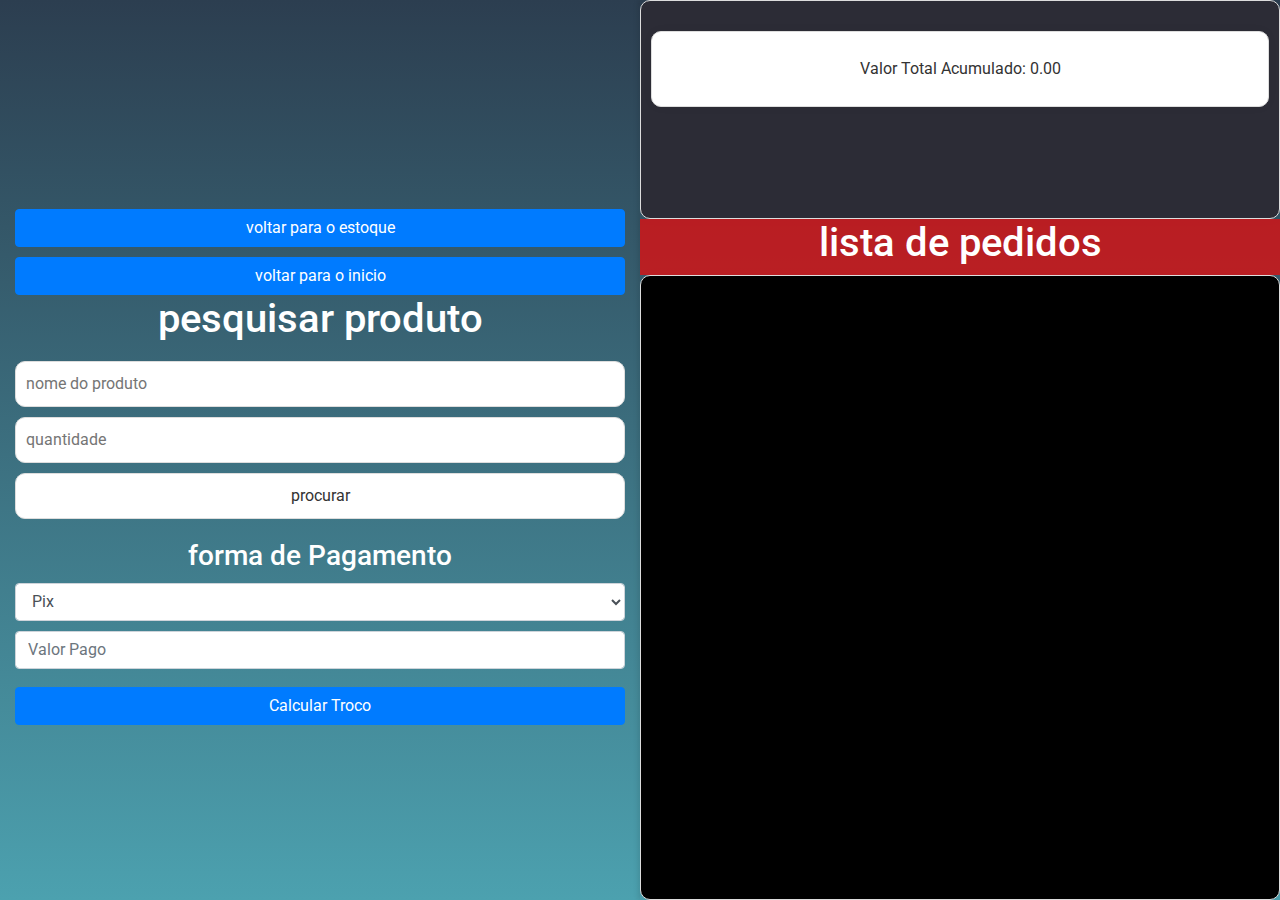
<file: caixa.html>
<!DOCTYPE html>
<html lang="pt-br">
<head>
    <meta charset="UTF-8">
    <meta name="viewport" content="width=device-width, initial-scale=1.0">
    <title>Sistema de Caixa</title>
    <link rel="stylesheet" href="https://stackpath.bootstrapcdn.com/bootstrap/4.5.2/css/bootstrap.min.css">
    <style>
        @import url('https://fonts.googleapis.com/css2?family=Roboto:wght@400;500;700&display=swap');

body, html {
    height: 100%;
    margin: 0;
    width: 100%;
    display: flex;
    font-family: 'Roboto', sans-serif;
    background: #F0F0F0;
    color: #333;
}

.header-full {
    background: linear-gradient(to bottom, #2c3e50, #4ca1af);
    color: white;
    text-align: center;
    flex: 1;
    display: flex;
    flex-direction: column;
    justify-content: center;
    align-items: center;
    width: 70%;
    box-shadow: 2px 0 5px rgba(0,0,0,0.1);
}

.header-content {
    display: flex;
    flex-direction: column;
    width: 100%;
    max-width: 400px;
    padding: 20px;
}

.product-registration, .payment-section {
    margin-bottom: 20px;
}

.main-full {
    background: linear-gradient(to bottom, #2c3e50, #4ca1af);
    flex: 1;
    display: flex;
    flex-direction: column;
    align-items: center;
    justify-content: space-around;
    width: 30%;
    box-shadow: -2px 0 5px rgba(0,0,0,0.1);
    overflow: hidden;
}

.card {
    width: 100%;
    height: 45%;
    background-color: transparent;
    border: none;
    box-shadow: none;
}

.card-body {
    background-color: #2c2c36;
    border: 1px solid #DDD;
    border-radius: 10px;
    padding: 10px;
    box-shadow: 0 0 10px rgba(0,0,0,0.05);
    overflow: auto;
}

.historico {
    width: 100%;
    height: 100%;
    background-color: #000000;
    border: 1px solid #DDD;
    border-radius: 10px;
    padding: 20px;
    box-shadow: 0 0 10px rgba(0,0,0,0.05);
    overflow-y: auto;
}

.historico-entry {
    margin-bottom: 10px;
    padding: 10px;
    background-color: #F9F9F9;
    border: 1px solid #DDD;
    border-radius: 5px;
}

input, select, button {
    margin-top: 10px;
    background-color: #FFF;
    border: 1px solid #DDD;
    color: #333;
    padding: 10px;
    border-radius: 10px;
    font-size: 1em;
    width: 100%;
}

input:focus, select:focus, button:focus {
    outline: none;
    border-color: #999;
    box-shadow: 0 0 5px rgba(0,0,0,0.1);
}

.result-box {
    margin-top: 20px;
    padding: 20px;
    background-color: #FFF;
    border: 1px solid #DDD;
    border-radius: 10px;
    box-shadow: 0 0 10px rgba(0,0,0,0.05);
}

.result-content {
    display: flex;
    flex-direction: column;
    align-items: center;
    justify-content: center;
    font-size: 1em;
}

.result-content p {
    margin: 5px 0;
}

    </style>
</head>
<body>
    <header class="header-full">
        <div class="container mt-5">
            <div class="caixa_estoque">
                <a href="estoque.html">
                    <button class="btn btn-primary" >voltar para o estoque</button>
                </a>
                <a href="historico.html">
                    <button class="btn btn-primary" >voltar para o inicio</button>
                </a>
                <div>
                    <h1>pesquisar produto</h1>
                    <input type="text" placeholder="nome do produto">
                    <input type="text" class="qunatidade_venda" id="qunatidade_venda" placeholder="quantidade">
                    <button>procurar</button>
                </div>

                <div class="payment-section mb-4" style="margin-top: 20px;">
                    <h3>forma de Pagamento</h3>
                    <select id="payment-method" class="form-control mb-2" onchange="showInstallments()">
                        <option value="pix">Pix</option>
                        <option value="debito">Débito</option>
                        <option value="credito">Crédito</option>
                        <option value="dinheiro">Dinheiro</option>
                    </select>
                    <div id="installments-section" style="display: none;">
                        <input type="number" id="installments" class="form-control mb-2" placeholder="Número de Parcelas">
                    </div>
                    <input type="number" id="amount-paid" class="form-control mb-2" placeholder="Valor Pago">
                    <button class="btn btn-primary" onclick="calculateChange()">Calcular Troco</button>
                </div>
            </div>
    </header>
    <main id="main-content" class="main-full">
        <div class="card">
            <div class="card-body">
                <div id="result" class="result-box"></div>
            </div>
            <div style="width: 100%; background-color: rgba(236, 8, 8, 0.726); color: rgb(255, 255, 255); text-align: center;">
                <h1>lista de pedidos</h1>
            </div>
        </div>
        <div class="historico">
            <div class="conteudo_historico"></div>
        </div>
    </main>
    <script src="https://code.jquery.com/jquery-3.5.1.slim.min.js"></script>
    <script src="https://cdn.jsdelivr.net/npm/@popperjs/core@2.5.2/dist/umd/popper.min.js"></script>
    <script src="https://stackpath.bootstrapcdn.com/bootstrap/4.5.2/js/bootstrap.min.js"></script>
    <script>
        let historyData = JSON.parse(localStorage.getItem('historyData')) || [];
        let totalValue = historyData.reduce((acc, item) => acc + (item.productValue * item.productQuantity), 0);

        function registerProduct() {
            const productName = document.getElementById('product-name').value;
            const productValue = parseFloat(document.getElementById('product-value').value);
            const productQuantity = parseInt(document.getElementById('product-quantity').value);

            if (!productName || isNaN(productValue) || isNaN(productQuantity)) {
                alert('Preencha todos os campos!');
                return;
            }

            const productTotal = productValue * productQuantity;
            totalValue += productTotal;

            const data = {
                productName,
                productValue,
                productQuantity
            };
            historyData.push(data);
            localStorage.setItem('historyData', JSON.stringify(historyData));
            updateHistory();
            updateTotalValue();
            clearProductInputs();
        }

        function calculateChange() {
            const paymentMethod = document.getElementById('payment-method').value;
            const amountPaid = parseFloat(document.getElementById('amount-paid').value);
            let change = amountPaid - totalValue;

            if (paymentMethod === 'credito') {
                const installments = parseInt(document.getElementById('installments').value);
                change = (totalValue / installments).toFixed(2);
            }

            const resultHtml = `
                <div class="result-content">
                    <p>Método de Pagamento: ${paymentMethod}</p>
                    <p>Valor Pago: ${amountPaid.toFixed(2)}</p>
                    ${paymentMethod === 'credito' ? `<p>Parcelas: ${document.getElementById('installments').value} x ${change}</p>` : `<p>Troco: ${change.toFixed(2)}</p>`}
                </div>
            `;
            const resultBox = document.getElementById('result');
            resultBox.innerHTML = resultHtml;

            if (paymentMethod !== 'credito' && change < 0) {
                resultBox.style.backgroundColor = 'red';
            } else {
                resultBox.style.backgroundColor = 'blue';
            }
        }

        function updateHistory() {
            const historyContent = document.querySelector('.conteudo_historico');
            historyContent.innerHTML = '';
            historyData.forEach((entry, index) => {
                const entryHtml = `
                    <div class="historico-entry">
                        <p>Produto: ${entry.productName}</p>
                        <p>Valor do Produto: ${entry.productValue.toFixed(2)}</p>
                        <p>Quantidade: ${entry.productQuantity}</p>
                        <p>Total: ${(entry.productValue * entry.productQuantity).toFixed(2)}</p>
                        <button style="background-color: red; color: white;" onclick="deleteEntry(${index})">Excluir</button>
                    </div>
                `;
                historyContent.innerHTML += entryHtml;
            });
        }

        function updateTotalValue() {
            const totalHtml = `
                <div class="result-content">
                    <p>Valor Total Acumulado: ${totalValue.toFixed(2)}</p>
                </div>
            `;
            document.getElementById('result').innerHTML = totalHtml;
        }

        function deleteEntry(index) {
            totalValue -= historyData[index].productValue * historyData[index].productQuantity;
            historyData.splice(index, 1);
            localStorage.setItem('historyData', JSON.stringify(historyData));
            updateHistory();
            updateTotalValue();
        }

        function clearProductInputs() {
            document.getElementById('product-name').value = '';
            document.getElementById('product-value').value = '';
            document.getElementById('product-quantity').value = '';
        }

        function showInstallments() {
            const paymentMethod = document.getElementById('payment-method').value;
            const installmentsSection = document.getElementById('installments-section');
            if (paymentMethod === 'credito') {
                installmentsSection.style.display = 'block';
            } else {
                installmentsSection.style.display = 'none';
                document.getElementById('installments').value = '';
            }
        }

        window.onload = function() {
            updateHistory();
            updateTotalValue();
        };
    </script>
</body>
</html>
</file>
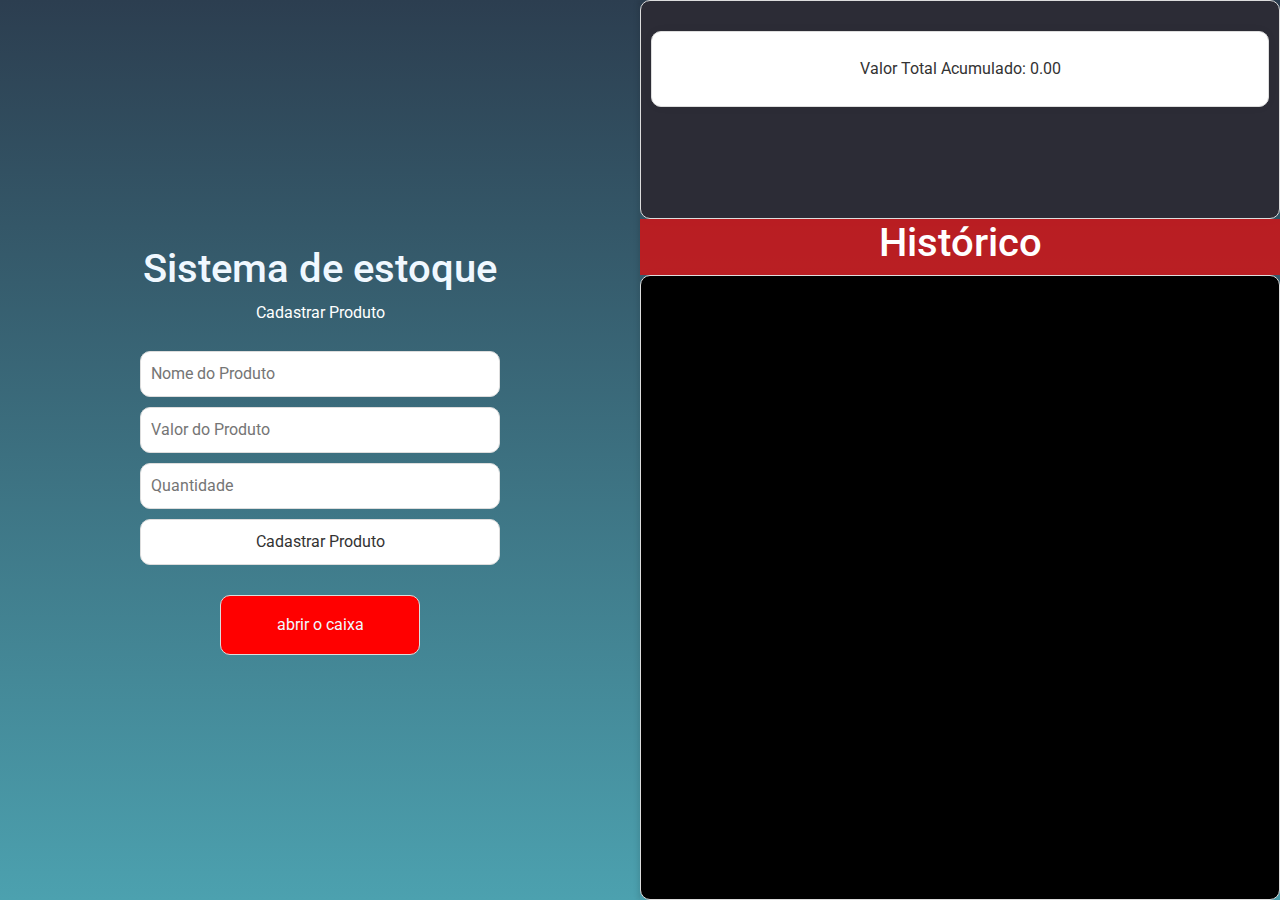
<file: estoque.html>
<!DOCTYPE html>
<html lang="pt-br">
<head>
    <meta charset="UTF-8">
    <meta name="viewport" content="width=device-width, initial-scale=1.0">
    <title>estoque</title>
    <link rel="stylesheet" href="https://stackpath.bootstrapcdn.com/bootstrap/4.5.2/css/bootstrap.min.css">
    <style>
        @import url('https://fonts.googleapis.com/css2?family=Roboto:wght@400;500;700&display=swap');
        body, html { height: 100%; margin: 0; width: 100%; display: flex; font-family: 'Roboto', sans-serif; background: #F0F0F0; color: #333; }
        .header-full { background: linear-gradient(to bottom, #2c3e50, #4ca1af); color: white; text-align: center; flex: 1; display: flex; flex-direction: column; justify-content: center; align-items: center; width: 70%; box-shadow: 2px 0 5px rgba(0,0,0,0.1); }
        .header-content { display: flex; flex-direction: column; width: 100%; max-width: 400px; padding: 20px; }
        .product-registration, .payment-section { margin-bottom: 20px; }
        .main-full { background: linear-gradient(to bottom, #2c3e50, #4ca1af); flex: 1; display: flex; flex-direction: column; align-items: center; justify-content: space-around; width: 30%; box-shadow: -2px 0 5px rgba(0,0,0,0.1); overflow: hidden; }
        .card { width: 100%; height: 45%; background-color: transparent; border: none; box-shadow: none; }
        .card-body { background-color: #2c2c36; border: 1px solid #DDD; border-radius: 10px; padding: 10px; box-shadow: 0 0 10px rgba(0,0,0,0.05); overflow: auto; }
        .historico { width: 100%; height: 100%; background-color: #000000; border: 1px solid #DDD; border-radius: 10px; padding: 20px; box-shadow: 0 0 10px rgba(0,0,0,0.05); overflow-y: auto; }
        .historico-entry { margin-bottom: 10px; padding: 10px; background-color: #F9F9F9; border: 1px solid #DDD; border-radius: 5px; }
        input, select, button { margin-top: 10px; background-color: #FFF; border: 1px solid #DDD; color: #333; padding: 10px; border-radius: 10px; font-size: 1em; width: 100%; }
        input:focus, select:focus, button:focus { outline: none; border-color: #999; box-shadow: 0 0 5px rgba(0,0,0,0.1); }
        .result-box { margin-top: 20px; padding: 20px; background-color: #FFF; border: 1px solid #DDD; border-radius: 10px; box-shadow: 0 0 10px rgba(0,0,0,0.05); }
        .result-content { display: flex; flex-direction: column; align-items: center; justify-content: center; font-size: 1em; }
        .result-content p { margin: 5px 0; }

        /* Lock Screen Styles */
        .lock-screen { display: flex; justify-content: center; align-items: center; position: absolute; top: 0; left: 0; width: 100%; height: 100%; background-color: rgba(0, 0, 0, 0.8); z-index: 9999; }
        .lock-screen-content { background-color: #fff; padding: 20px; border-radius: 10px; box-shadow: 0 0 10px rgba(0,0,0,0.1); text-align: center; }
    </style>
</head>
<body>

    <header class="header-full">
        <div class="header-content">
            <div style="width: 100%; color: aliceblue; text-align: center;">
                <h1>Sistema de estoque</h1>
            </div>
            <div class="product-registration">
                <p>Cadastrar Produto</p>
                <input type="text" id="product-name" placeholder="Nome do Produto">
                <input type="number" id="product-value" placeholder="Valor do Produto">
                <input type="number" id="product-quantity" placeholder="Quantidade">
                <button onclick="registerProduct()">Cadastrar Produto</button>
            </div>
            <div style="width: 100%; display: flex; justify-content: center;">
                <a href="caixa.html">
                    <button style="background-color: red; height: 60px; width: 200px; color: aliceblue;">abrir o caixa</button>
                </a>
            </div>
    </header>
    <main id="main-content" class="main-full">
        <div class="card">
            <div class="card-body">
                <div id="result" class="result-box"></div>
            </div>
            <div style="width: 100%; background-color: rgba(236, 8, 8, 0.726); color: rgb(255, 255, 255); text-align: center;">
                <h1>Histórico</h1>
            </div>
        </div>
        <div class="historico">
            <div class="conteudo_historico"></div>
        </div>
    </main>
    <script src="https://code.jquery.com/jquery-3.5.1.slim.min.js"></script>
    <script src="https://cdn.jsdelivr.net/npm/@popperjs/core@2.5.2/dist/umd/popper.min.js"></script>
    <script src="https://stackpath.bootstrapcdn.com/bootstrap/4.5.2/js/bootstrap.min.js"></script>
    <script>
        let historyData = JSON.parse(localStorage.getItem('historyData')) || [];
let totalValue = historyData.reduce((acc, item) => acc + (item.productValue * item.productQuantity), 0);

function unlockScreen() {
    const username = document.getElementById('username').value;
    const password = document.getElementById('password').value;
    const errorMessage = document.getElementById('error-message');

    if (password === 'admin12#@') {
        document.querySelector('.lock-screen').style.display = 'none';
    } else {
        errorMessage.style.display = 'block';
    }
}

function registerProduct() {
    const productName = document.getElementById('product-name').value;
    const productValue = parseFloat(document.getElementById('product-value').value);
    const productQuantity = parseInt(document.getElementById('product-quantity').value);

    if (!productName || isNaN(productValue) || isNaN(productQuantity)) {
        alert('Preencha todos os campos!');
        return;
    }

    const productTotal = productValue * productQuantity;
    totalValue += productTotal;

    const data = {
        productName,
        productValue,
        productQuantity
    };

    historyData.push(data);
    localStorage.setItem('historyData', JSON.stringify(historyData));

    updateHistory();
    updateTotalValue();
    clearProductInputs();
}

function calculateChange() {
    const paymentMethod = document.getElementById('payment-method').value;
    const amountPaid = parseFloat(document.getElementById('amount-paid').value);
    let change = amountPaid - totalValue;

    if (paymentMethod === 'credito') {
        const installments = parseInt(document.getElementById('installments').value);
        change = (totalValue / installments).toFixed(2);
    }

    const resultHtml = `
        <div class="result-content">
            <p>Método de Pagamento: ${paymentMethod}</p>
            <p>Valor Pago: ${amountPaid.toFixed(2)}</p>
            ${paymentMethod === 'credito' ? `<p>Parcelas: ${document.getElementById('installments').value} x ${change}</p>` : `<p>Troco: ${change.toFixed(2)}</p>`}
        </div>
    `;

    const resultBox = document.getElementById('result');
    resultBox.innerHTML = resultHtml;

    if (paymentMethod !== 'credito' && change < 0) {
        resultBox.style.backgroundColor = 'red';
    } else {
        resultBox.style.backgroundColor = 'blue';
    }
}

function updateHistory() {
    const historyContent = document.querySelector('.conteudo_historico');
    historyContent.innerHTML = '';
    historyData.forEach((entry, index) => {
        const entryHtml = `
            <div class="historico-entry">
                <p>Produto: ${entry.productName}</p>
                <p>Valor do Produto: ${entry.productValue.toFixed(2)}</p>
                <p>Quantidade: ${entry.productQuantity}</p>
                <p>Total: ${(entry.productValue * entry.productQuantity).toFixed(2)}</p>
                <button style="background-color: red; color: white;" onclick="deleteEntry(${index})">Excluir</button>
            </div>
        `;
        historyContent.innerHTML += entryHtml;
    });
}

function updateTotalValue() {
    const totalHtml = `
        <div class="result-content">
            <p>Valor Total Acumulado: ${totalValue.toFixed(2)}</p>
        </div>
    `;
    document.getElementById('result').innerHTML = totalHtml;
}

function deleteEntry(index) {
    totalValue -= historyData[index].productValue * historyData[index].productQuantity;
    historyData.splice(index, 1);
    localStorage.setItem('historyData', JSON.stringify(historyData));
    updateHistory();
    updateTotalValue();
}

function clearProductInputs() {
    document.getElementById('product-name').value = '';
    document.getElementById('product-value').value = '';
    document.getElementById('product-quantity').value = '';
}

function showInstallments() {
    const paymentMethod = document.getElementById('payment-method').value;
    const installmentsSection = document.getElementById('installments-section');
    if (paymentMethod === 'credito') {
        installmentsSection.style.display = 'block';
    } else {
        installmentsSection.style.display = 'none';
        document.getElementById('installments').value = '';
    }
}

window.onload = function() {
    updateHistory();
    updateTotalValue();
};

    </script>

</body>
</html>
</file>
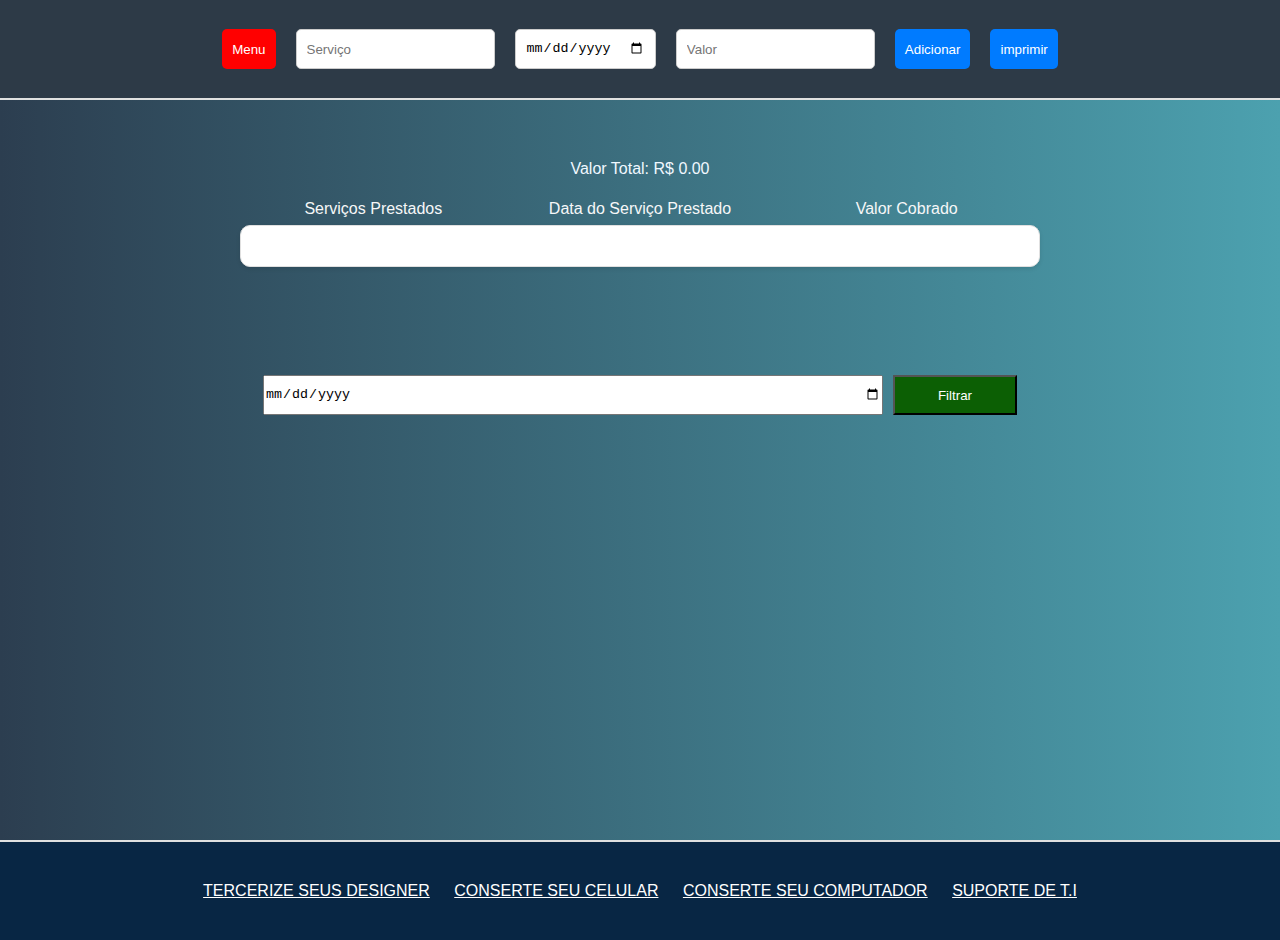
<file: historico.html>
<!DOCTYPE html>
<html lang="pt-br">

<head>
    <meta charset="UTF-8">
    <meta http-equiv="X-UA-Compatible" content="IE=edge">
    <meta name="viewport" content="width=device-width, initial-scale=1.0">
    <title>historico</title>
    <style>
        * {
            margin: 0;
            padding: 0;
            box-sizing: border-box;
        }

        body {
            font-family: Arial, sans-serif;
            background: linear-gradient(to right, #2c3e50, #4ca1af);
            color: #333;
        }

        header {
            background-color: #2d3a47;
            height: 100px;
            width: 100%;
            display: flex;
            justify-content: center;
            align-items: center;
            border-bottom: 2px solid #e0e0e0;
            padding: 10px;
        }

        header input,
        header button {
            height: 40px;
            margin: 0 10px;
            padding: 0 10px;
            border: 1px solid #ccc;
            border-radius: 5px;
        }

        header button {
            background-color: #007bff;
            color: white;
            border: none;
            cursor: pointer;
            transition: background-color 0.3s;
        }

        header button:hover {
            background-color: #0056b3;
        }

        main {
            height: calc(100vh - 160px);
            display: flex;
            flex-direction: column;
            align-items: center;
            padding: 20px;
        }

        .tabela {
        display: flex;
        justify-content: space-between;
        width: 80%;
        max-width: 800px;
        color: #f6f7f8;
        text-align: center;
    }

    .tabela p {
        flex: 1;
    }

    .box_histórico {
        width: 80%;
        max-width: 800px;
        background-color: white;
        border: 1px solid #e0e0e0;
        border-radius: 10px;
        box-shadow: 0 2px 4px rgba(0, 0, 0, 0.1);
        padding: 20px;
        margin-top: 7px;
        overflow-y: auto;
    }

    .historico-item {
        display: flex;
        justify-content: space-between;
        align-items: center;
        padding: 10px;
        border-bottom: 1px solid #e0e0e0;
    }

    .historico-item p {
        flex: 1;
        text-align: center;
    }

    .historico-item button {
        background-color: #dc3545;
        color: white;
        border: none;
        padding: 5px 10px;
        border-radius: 5px;
        cursor: pointer;
        transition: background-color 0.3s;
    }

    .historico-item button:hover {
        background-color: #c82333;
    }

        footer {
            height: 100px;
            width: 100%;
            background-color: #082644;
            display: flex;
            flex-direction: column;
            justify-content: center;
            align-items: center;
            border-top: 2px solid #e0e0e0;
            bottom: 0;
        }

        footer a {
            margin: 10px;
            color: white;
        }

        footer h1 {
            font-size: 1.2em;
            color: rgb(255, 255, 255);
        }

        @media (max-width: 668px) {
            main {
                height: 100vh;
                display: flex;
                flex-direction: column;
                align-items: center;
                padding: 20px;
            }

            header {
                flex-direction: column;
                height: auto;
            }

            header input {
                margin: 10px;
            }

            header button {
                margin-top: 10px;
            }

            .box_histórico {
                width: 100%;
            }

            .historico-item {
                flex-direction: column;
                align-items: flex-start;
            }

            .historico-item p {
                margin: 5px 0;
            }

            button {
                margin: 10px 0;
                /* Aumenta o espaçamento entre os botões */
            }
        }

        .dropdown {
            position: relative;
            display: inline-block;
        }

        .dropdown-content {
            display: none;
            position: absolute;
            background-color: #161929a9;
            border-radius: 20px;
            min-width: 160px;
            box-shadow: 0px 8px 16px 0px rgba(0, 0, 0, 0.2);
            z-index: 1;
        }

        .dropdown-content a {
            color: black;
            padding: 12px 16px;
            text-decoration: none;
            display: block;
        }

        .dropdown-content a:hover {
            background-color: #f1f1f1;
        }

        .dropdown:hover .dropdown-content {
            display: block;
        }
    </style>
</head>

<body>
    <header>
        <section>
            <div class="dropdown">
                <button style="background-color: red;">Menu</button>
                <div class="dropdown-content">
                    <a href="estoque.html">caixa online</a>
                    <a href="https://reemias.github.io/nota-fiscal/">Emitir Nota Fiscal</a>
                    <a href="orçamento.html">Fazer Orçamento</a>
                    <a href="https://reemias.github.io/trabalho/">Suporte T.I</a>
                </div>
            </div>
        </section>
        <input type="text" id="servico" class="inserir_serviço" placeholder="Serviço">
        <input type="date" id="data_servico" class="inserir_serviço" placeholder="Data do Serviço">
        <input type="number" id="valor" class="inserir_valor" placeholder="Valor">
        <button id="adicionar">Adicionar</button>
        <button id="imprimir">imprimir</button>
    </header>
    <main>
        <div style="text-align: start; height: 40px; color: aliceblue; margin-top: 40px;" id="valor_total">Valor Total: R$ 0.00</div>

        <div class="tabela">
            <p>Serviços Prestados</p>
            <p>Data do Serviço Prestado</p>
            <p>Valor Cobrado</p>
        </div>
       
        <div class="box_histórico" id="historico"></div>
        <br>
        <br>
        <br>
        <br>
        <br>
        <br>

        <div style="width: 100%; display: flex; justify-content: center;">
            <input type="date" id="data_filtro" placeholder="Filtrar por data" style="width: 50%; height: 40px;">
            <button id="filtrar" style="background-color: rgb(12, 95, 4); color: white; width: 10%; margin-left: 10px; height: 40px; cursor: pointer;">Filtrar</button>
        </div>
    </main>
    <footer>
        <div>
            <a href="https://wa.me/5582988873225?text=Olá,%20gostaria%20de%20mais%20informações%20sobre%20seus%20serviços.">TERCERIZE SEUS DESIGNER</a>
            <a href="https://wa.me/5582988873225?text=Olá,%20gostaria%20de%20mais%20informações%20sobre%20seus%20serviços.">CONSERTE SEU CELULAR</a>
            <a href="https://wa.me/5582988873225?text=Olá,%20gostaria%20de%20mais%20informações%20sobre%20seus%20serviços.">CONSERTE SEU COMPUTADOR</a>
            <a href="https://wa.me/5582988873225?text=Olá,%20gostaria%20de%20mais%20informações%20sobre%20seus%20serviços.">SUPORTE DE T.I</a>
        </div>
    </footer>
    <script>
       let valorTotal = 0;

// Função para salvar os dados no localStorage
function salvarDados() {
    const historicoDiv = document.getElementById('historico');
    localStorage.setItem('historico', historicoDiv.innerHTML);
    localStorage.setItem('valorTotal', valorTotal);
}

// Função para carregar os dados do localStorage e calcular o valor total
function carregarDados() {
    const historicoDiv = document.getElementById('historico');
    const historicoSalvo = localStorage.getItem('historico');
    const valorTotalSalvo = localStorage.getItem('valorTotal');

    if (historicoSalvo) {
        historicoDiv.innerHTML = historicoSalvo;
        valorTotal = parseFloat(valorTotalSalvo) || 0;
        calcularValorTotal(); // Chama a função para calcular o valor total
    }
}

// Função para calcular o valor total a partir dos itens no localStorage
function calcularValorTotal() {
    const historicoItems = document.getElementsByClassName('historico-item');
    let total = 0;

    for (let i = 0; i < historicoItems.length; i++) {
        const valorItem = parseFloat(historicoItems[i].children[2].textContent.replace('R$ ', '').trim());
        total += valorItem;
    }

    valorTotal = total;
    document.getElementById('valor_total').textContent = `Valor Total: R$ ${valorTotal.toFixed(2)}`;
}

// Carregar os dados ao carregar a página
window.addEventListener('load', carregarDados);

document.getElementById('adicionar').addEventListener('click', function() {
    const servico = document.getElementById('servico').value;
    const dataServico = document.getElementById('data_servico').value;
    const valor = parseFloat(document.getElementById('valor').value);

    if (servico && dataServico && valor) {
        const historicoDiv = document.getElementById('historico');
        const novoItem = document.createElement('div');
        novoItem.classList.add('historico-item');
        const servicoP = document.createElement('p');
        servicoP.textContent = ` ${servico}`;
        const dataP = document.createElement('p');
        dataP.textContent = ` ${dataServico}`;
        const valorP = document.createElement('p');
        valorP.textContent = ` R$ ${valor.toFixed(2)}`;
        const deletarBtn = document.createElement('button');
        deletarBtn.textContent = 'Deletar';
        deletarBtn.classList.add('deletar-btn');
        novoItem.appendChild(servicoP);
        novoItem.appendChild(dataP);
        novoItem.appendChild(valorP);
        novoItem.appendChild(deletarBtn);
        historicoDiv.appendChild(novoItem);

        // Atualizar o valor total
        valorTotal += valor;
        document.getElementById('valor_total').textContent = `Valor Total: R$ ${valorTotal.toFixed(2)}`;

        // Salvar os dados no localStorage
        salvarDados();

        // Limpar os campos após adicionar
        document.getElementById('servico').value = '';
        document.getElementById('data_servico').value = '';
        document.getElementById('valor').value = '';
    } else {
        alert('Por favor, preencha todos os campos.');
    }
});

document.getElementById('historico').addEventListener('click', function(e) {
    if (e.target.classList.contains('deletar-btn')) {
        const valorItem = parseFloat(e.target.previousSibling.textContent.replace('R$ ', ''));
        valorTotal -= valorItem;
        document.getElementById('valor_total').textContent = `Valor Total: R$ ${valorTotal.toFixed(2)}`;
        e.target.parentElement.remove();

        // Salvar os dados no localStorage
        salvarDados();
    }
});

// Adicionar função de imprimir
document.getElementById('imprimir').addEventListener('click', function() {
    window.print();
});

// Função para filtrar os dados por data
document.getElementById('filtrar').addEventListener('click', function() {
    const dataFiltro = document.getElementById('data_filtro').value;
    const historicoItems = document.getElementsByClassName('historico-item');
    let encontrado = false;

    for (let i = 0; i < historicoItems.length; i++) {
        const dataItem = historicoItems[i].children[1].textContent.trim();
        if (dataItem === dataFiltro) {
            historicoItems[i].style.display = 'flex';
            encontrado = true;
        } else {
            historicoItems[i].style.display = 'none';
        }
    }

    if (!encontrado) {
        alert('Não foi possível encontrar o histórico do pedido.');
    }
});

</script>
</body>

</html>
</file>
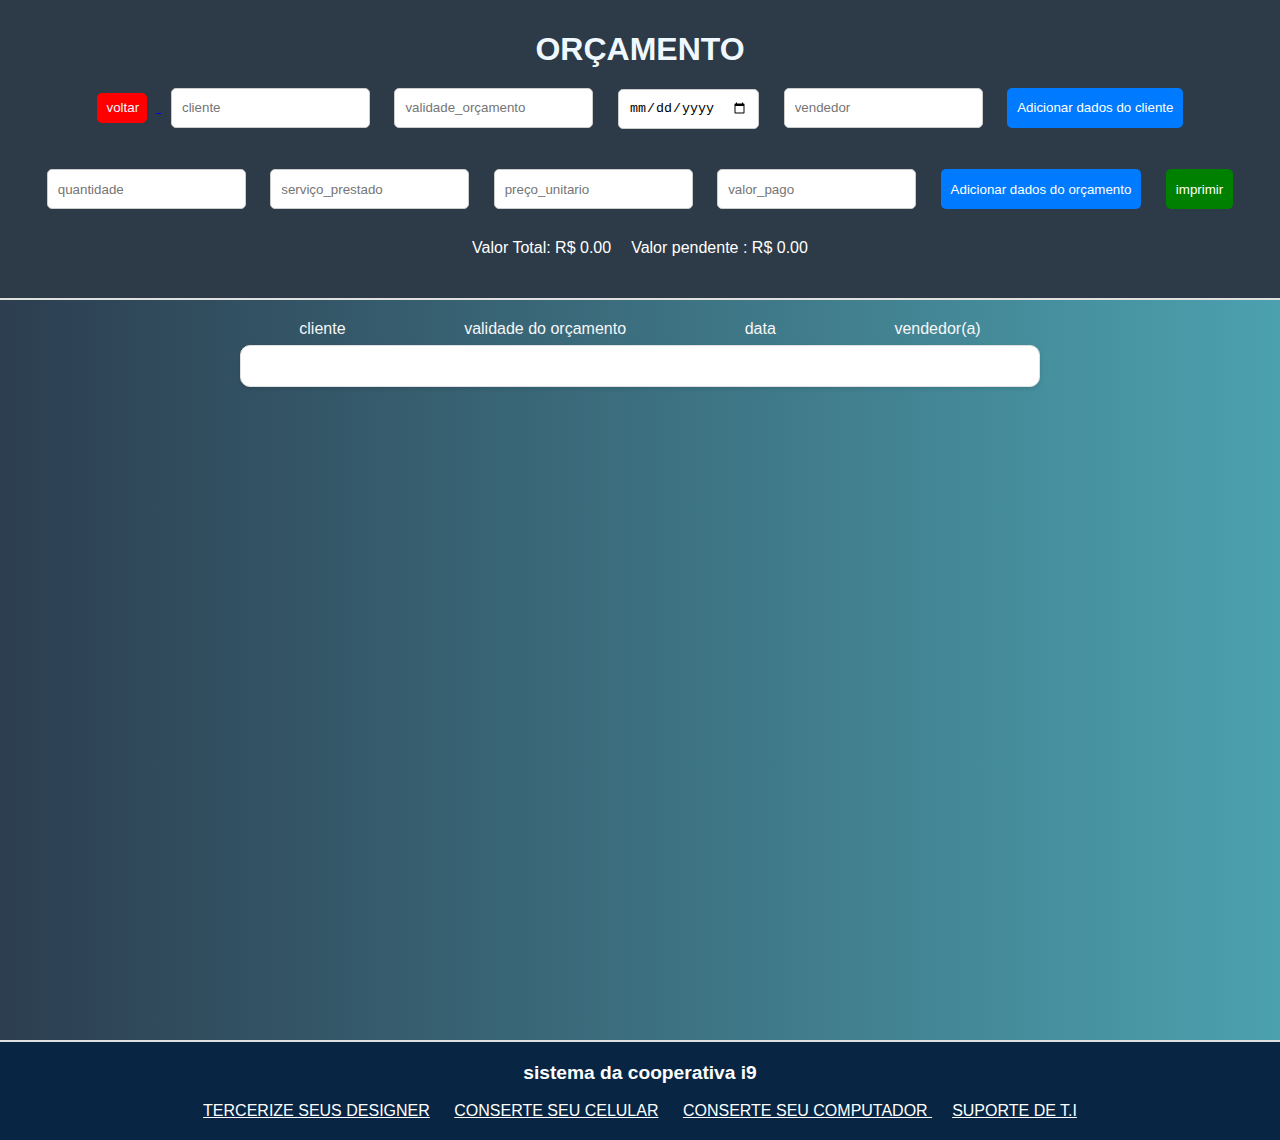
<file: orçamento.html>
<!DOCTYPE html>
<html lang="pt-br">
<head>
    <meta charset="UTF-8">
    <meta http-equiv="X-UA-Compatible" content="IE=edge">
    <meta name="viewport" content="width=device-width, initial-scale=1.0">
    <title>historico</title>
    <style>
        * {
    margin: 0;
    padding: 0;
    box-sizing: border-box;
}

body {
    font-family: Arial, sans-serif;
        background: linear-gradient(to right, #2c3e50, #4ca1af);
    color: #333;
}

header {
    background-color: #2d3a47;
    height: 300px;
    width: 100%;
    display: flex;
    flex-direction: column;
    justify-content: center;
    align-items: center;
    border-bottom: 2px solid #e0e0e0;
    padding: 10px;
}

.tabela_cabeçalho{
    margin: 20px;
}

.tabela_informação{
    margin: 20px;
}

header input, header button {
    height: 40px;
    margin: 0 10px;
    padding: 0 10px;
    border: 1px solid #ccc;
    border-radius: 5px;
}

header button {
    background-color: #007bff;
    color: white;
    border: none;
    cursor: pointer;
    transition: background-color 0.3s;
}

header button:hover {
    background-color: #0056b3;
}

main {
    height: calc(100vh - 160px);
    display: flex;
    flex-direction: column;
    align-items: center;
    padding: 20px;
}

.tabela {
    display: flex;
    justify-content: space-around;
    width: 80%;
    max-width: 800px;
    margin-bottom: 0px;
    color: #f6f7f8;
}

.box_histórico {
    width: 80%;
    max-width: 800px;
    background-color: white;
    border: 1px solid #e0e0e0;
    border-radius: 10px;
    box-shadow: 0 2px 4px rgba(0, 0, 0, 0.1);
    padding: 20px;
    margin-top: 7px;
    overflow-y: auto;
}

.historico-item {
    display: flex;
    justify-content: space-between;
    align-items: center;
    padding: 10px;
    border-bottom: 1px solid #e0e0e0;
}

.historico-item p {
    margin: 0 10px;
}

.historico-item button {
    background-color: #dc3545;
    color: white;
    border: none;
    padding: 5px 10px;
    border-radius: 5px;
    cursor: pointer;
    transition: background-color 0.3s;
}

.historico-item button:hover {
    background-color: #c82333;
}

footer {
    height: 100px;
    width: 100%;
    background-color: #082644;
    display: flex;
    flex-direction: column;
    justify-content: center;
    align-items: center;
    border-top: 2px solid #e0e0e0;
    bottom: 0;
}

footer a{
    margin: 10px;
    color: white;
}

footer h1 {
    font-size: 1.2em;
    color: rgb(255, 255, 255);
}

@media (max-width: 668px) {
    main {
    height: 100vh;
    display: flex;
    flex-direction: column;
    align-items: center;
    padding: 20px;
}
    header {
        flex-direction: column;
        height: auto;
    }

    header input {
        margin: 10px;
    }

    header button {
        margin-top: 10px;
    }

    .box_histórico {
        width: 100%;
    }

    .historico-item {
        flex-direction: column;
        align-items: flex-start;
    }

    .historico-item p {
        margin: 5px 0;
    }

    button {
        margin: 10px 0; /* Aumenta o espaçamento entre os botões */
    }
}



.dropdown {
    position: relative;
    display: inline-block;
}

.dropdown-content {
    display: none;
    position: absolute;
    background-color: #142480a9;
    border-radius: 20px;
    min-width: 160px;
    box-shadow: 0px 8px 16px 0px rgba(0,0,0,0.2);
    z-index: 1;
}

.dropdown-content a {
    color: black;
    padding: 12px 16px;
    text-decoration: none;
    display: block;
}

.dropdown-content a:hover {
    background-color: #f1f1f1;
}

.dropdown:hover .dropdown-content {
    display: block;
}

    </style>
</head>
<body>
    <header style="text-align: center;">
        <h1 style="color: aliceblue;">ORÇAMENTO</h1>
        <div class="tabela_cabeçalho">
                        <a href="historico.html">
                <button style="background-color: red; height: 30px; width: 50px; color: aliceblue;">voltar</button>
            </a>
            <input type="text" id="cliente" class="inserir_serviço" placeholder="cliente">
            <input type="number" id="validade_orçamento" placeholder="validade_orçamento">
            <input type="date" id="data" class="inserir_serviço" placeholder="data" >
            <input type="text" id="vendedor" class="inserir_serviço" placeholder="vendedor">
            <button id="adicionar_cabeçalho">Adicionar dados do cliente</button>
        </div>

        <div class="tabela_informação">
            <input type="number" id="quantidade" placeholder="quantidade">
            <input type="text" id="material" class="inserir_serviço" placeholder="serviço_prestado">
            <input type="number" id="preço_unitario" class="inserir_valor" placeholder="preço_unitario">
            <input type="number" id="valor_pago" class="inserir_serviço" placeholder="valor_pago">
            <button id="adicionar">Adicionar dados do orçamento</button>
            <button id="imprimir" style="background-color: green;">imprimir</button>
        </div>

        <div style="display: flex;">
            <div style="color: white; margin: 10px;" id="valor_total">Valor Total: R$ 0.00</div>
            <div style="color: white; margin: 10px;" id="valor_devedor">Valor pendente : R$ 0.00</div>
        </div>

    </header>
    

    <main>
        <div class="tabela">
            <p>cliente</p>
            <p>validade do orçamento</p>
            <p>data</p>
            <p>vendedor(a)</p>
        </div>
        <div class="box_histórico" id="historico">
        </div>

    </main>

    <footer>
        <h1>sistema da cooperativa i9</h1>
        <br>
        <DIV >
            <a href="https://wa.me/5582988873225?text=Olá,%20gostaria%20de%20mais%20informações%20sobre%20seus%20serviços.">TERCERIZE SEUS DESIGNER</a>
            <a href="https://wa.me/5582988873225?text=Olá,%20gostaria%20de%20mais%20informações%20sobre%20seus%20serviços.">CONSERTE SEU CELULAR</a>
            <a href="https://wa.me/5582988873225?text=Olá,%20gostaria%20de%20mais%20informações%20sobre%20seus%20serviços.">CONSERTE SEU COMPUTADOR </a>
            <a href="https://wa.me/5582988873225?text=Olá,%20gostaria%20de%20mais%20informações%20sobre%20seus%20serviços.">SUPORTE DE T.I </a>
        </DIV>

    </footer>

    <script>
        document.getElementById('adicionar_cabeçalho').addEventListener('click', function() {
    const cliente = document.getElementById('cliente').value;
    const validade = document.getElementById('validade_orçamento').value;
    const data = document.getElementById('data').value;
    const vendedor = document.getElementById('vendedor').value;
    const div = document.createElement('div');
    div.classList.add('historico-item');
    div.innerHTML = `
        <p>Cliente: ${cliente}</p>
        <p>Validade: ${validade}</p>
        <p>Data: ${data}</p>
        <p>Vendedor: ${vendedor}</p>
        <button class="excluir">Excluir</button>
    `;
    document.getElementById('historico').appendChild(div);
    document.getElementById('cliente').value = '';
    document.getElementById('validade_orçamento').value = '';
    document.getElementById('data').value = '';
    document.getElementById('vendedor').value = '';
    div.querySelector('.excluir').addEventListener('click', function() {
        div.remove();
    });
});

let valorTotal = 0;
let valorDevedor = 0;

document.getElementById('adicionar').addEventListener('click', function() {
    const quantidade = parseFloat(document.getElementById('quantidade').value);
    const material = document.getElementById('material').value;
    const precoUnitario = parseFloat(document.getElementById('preço_unitario').value);
    const valorPago = parseFloat(document.getElementById('valor_pago').value);
    const valorItem = quantidade * precoUnitario;
    valorTotal += valorItem;
    valorDevedor += valorItem - valorPago;
    const div = document.createElement('div');
    div.classList.add('historico-item');
    div.style.display = 'flex';
    div.style.justifyContent = 'space-between';
    div.style.marginBottom = '10px';
    div.innerHTML = `
        <div>
            <p>Quantidade: ${quantidade}</p>
            <p>Material: ${material}</p>
        </div>
        <div style="margin-left: 100px;">
            <p>Preço Unitário: ${precoUnitario}</p>
            <p>Valor Pago: ${valorPago}</p>
        </div>
        <button class="excluir">Excluir</button>
    `;
    document.getElementById('historico').appendChild(div);
    document.getElementById('valor_total').innerText = `Valor Total: R$ ${valorTotal.toFixed(2)}`;
    document.getElementById('valor_devedor').innerText = `Valor pendente : R$ ${valorDevedor.toFixed(2)}`;
    document.getElementById('quantidade').value = '';
    document.getElementById('material').value = '';
    document.getElementById('preço_unitario').value = '';
    document.getElementById('valor_pago').value = '';
    div.querySelector('.excluir').addEventListener('click', function() {
        
        valorDevedor -= valorPago - alorTotal ;
        document.getElementById('valor_total').innerText = `Valor Total: R$ ${valorTotal.toFixed(2)}`;
        document.getElementById('valor_devedor').innerText = `Valor pendente : R$ ${valorDevedor.toFixed(2)}`;
        div.remove();
    });
});

// Adicionar função de imprimir
document.getElementById('imprimir').addEventListener('click', function() {
    window.print();
});

    </script>
</body>
</html>
</file>
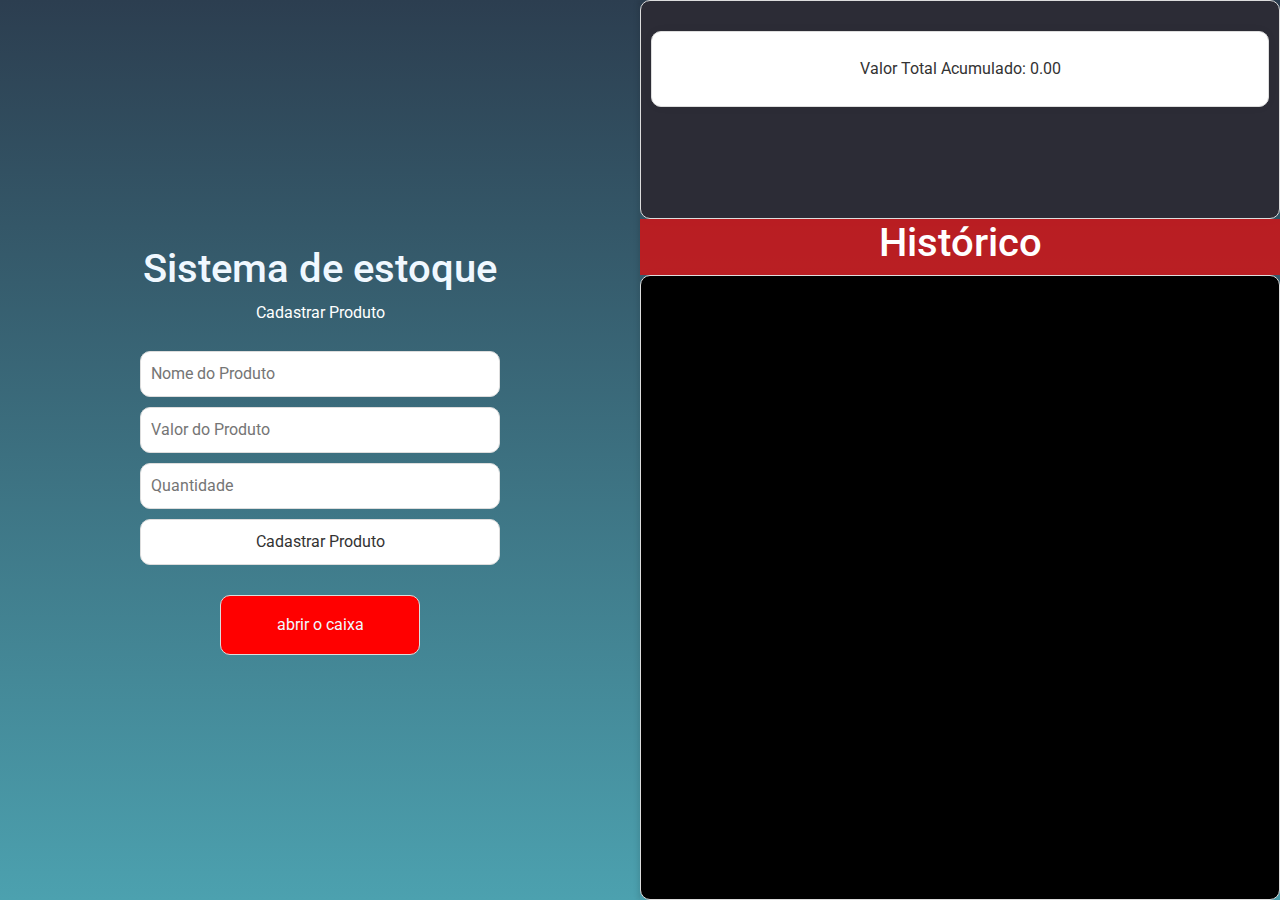
<file: ponte.html>
<!DOCTYPE html>
<html lang="pt-br">
<head>
    <meta charset="UTF-8">
    <meta name="viewport" content="width=device-width, initial-scale=1.0">
    <title>Sistema de Caixa</title>
    <link rel="stylesheet" href="https://stackpath.bootstrapcdn.com/bootstrap/4.5.2/css/bootstrap.min.css">
    <style>
        @import url('https://fonts.googleapis.com/css2?family=Roboto:wght@400;500;700&display=swap');

body, html {
    height: 100%;
    margin: 0;
    width: 100%;
    display: flex;
    font-family: 'Roboto', sans-serif;
    background: #F0F0F0;
    color: #333;
}

.header-full {
    background: linear-gradient(to bottom, #2c3e50, #4ca1af);
    color: white;
    text-align: center;
    flex: 1;
    display: flex;
    flex-direction: column;
    justify-content: center;
    align-items: center;
    width: 70%;
    box-shadow: 2px 0 5px rgba(0,0,0,0.1);
}

.header-content {
    display: flex;
    flex-direction: column;
    width: 100%;
    max-width: 400px;
    padding: 20px;
}

.product-registration, .payment-section {
    margin-bottom: 20px;
}

.main-full {
    background: linear-gradient(to bottom, #2c3e50, #4ca1af);
    flex: 1;
    display: flex;
    flex-direction: column;
    align-items: center;
    justify-content: space-around;
    width: 30%;
    box-shadow: -2px 0 5px rgba(0,0,0,0.1);
    overflow: hidden;
}

.card {
    width: 100%;
    height: 45%;
    background-color: transparent;
    border: none;
    box-shadow: none;
}

.card-body {
    background-color: #2c2c36;
    border: 1px solid #DDD;
    border-radius: 10px;
    padding: 10px;
    box-shadow: 0 0 10px rgba(0,0,0,0.05);
    overflow: auto;
}

.historico {
    width: 100%;
    height: 100%;
    background-color: #000000;
    border: 1px solid #DDD;
    border-radius: 10px;
    padding: 20px;
    box-shadow: 0 0 10px rgba(0,0,0,0.05);
    overflow-y: auto;
}

.historico-entry {
    margin-bottom: 10px;
    padding: 10px;
    background-color: #F9F9F9;
    border: 1px solid #DDD;
    border-radius: 5px;
}

input, select, button {
    margin-top: 10px;
    background-color: #FFF;
    border: 1px solid #DDD;
    color: #333;
    padding: 10px;
    border-radius: 10px;
    font-size: 1em;
    width: 100%;
}

input:focus, select:focus, button:focus {
    outline: none;
    border-color: #999;
    box-shadow: 0 0 5px rgba(0,0,0,0.1);
}

.result-box {
    margin-top: 20px;
    padding: 20px;
    background-color: #FFF;
    border: 1px solid #DDD;
    border-radius: 10px;
    box-shadow: 0 0 10px rgba(0,0,0,0.05);
}

.result-content {
    display: flex;
    flex-direction: column;
    align-items: center;
    justify-content: center;
    font-size: 1em;
}

.result-content p {
    margin: 5px 0;
}

    </style>
</head>
<body>
    <header class="header-full">
        <div class="header-content">
            <div style="width: 100%; color: aliceblue; text-align: center;">
                <h1>Sistema de estoque</h1>
            </div>
            <div class="product-registration">
                <p>Cadastrar Produto</p>
                <input type="text" id="product-name" placeholder="Nome do Produto">
                <input type="number" id="product-value" placeholder="Valor do Produto">
                <input type="number" id="product-quantity" placeholder="Quantidade">
                <button onclick="registerProduct()">Cadastrar Produto</button>
            </div>

            <div style="width: 100%; display: flex; justify-content: center;">
                <a href="/estoque/index.html">
                    <button style="background-color: red; height: 60px; width: 200px; color: aliceblue;">abrir o caixa</button>
                </a>
            </div>
    </header>
    <main id="main-content" class="main-full">
        <div class="card">
            <div class="card-body">
                <div id="result" class="result-box"></div>
            </div>
            <div style="width: 100%; background-color: rgba(236, 8, 8, 0.726); color: rgb(255, 255, 255); text-align: center;">
                <h1>Histórico</h1>
            </div>
        </div>
        <div class="historico">
            <div class="conteudo_historico"></div>
        </div>
    </main>
    <script src="https://code.jquery.com/jquery-3.5.1.slim.min.js"></script>
    <script src="https://cdn.jsdelivr.net/npm/@popperjs/core@2.5.2/dist/umd/popper.min.js"></script>
    <script src="https://stackpath.bootstrapcdn.com/bootstrap/4.5.2/js/bootstrap.min.js"></script>
    <script>
        let historyData = JSON.parse(localStorage.getItem('historyData')) || [];
        let totalValue = historyData.reduce((acc, item) => acc + (item.productValue * item.productQuantity), 0);

        function registerProduct() {
            const productName = document.getElementById('product-name').value;
            const productValue = parseFloat(document.getElementById('product-value').value);
            const productQuantity = parseInt(document.getElementById('product-quantity').value);

            if (!productName || isNaN(productValue) || isNaN(productQuantity)) {
                alert('Preencha todos os campos!');
                return;
            }

            const productTotal = productValue * productQuantity;
            totalValue += productTotal;

            const data = {
                productName,
                productValue,
                productQuantity
            };
            historyData.push(data);
            localStorage.setItem('historyData', JSON.stringify(historyData));
            updateHistory();
            updateTotalValue();
            clearProductInputs();
        }

        function calculateChange() {
            const paymentMethod = document.getElementById('payment-method').value;
            const amountPaid = parseFloat(document.getElementById('amount-paid').value);
            let change = amountPaid - totalValue;

            if (paymentMethod === 'credito') {
                const installments = parseInt(document.getElementById('installments').value);
                change = (totalValue / installments).toFixed(2);
            }

            const resultHtml = `
                <div class="result-content">
                    <p>Método de Pagamento: ${paymentMethod}</p>
                    <p>Valor Pago: ${amountPaid.toFixed(2)}</p>
                    ${paymentMethod === 'credito' ? `<p>Parcelas: ${document.getElementById('installments').value} x ${change}</p>` : `<p>Troco: ${change.toFixed(2)}</p>`};
                </div>
            `;
            const resultBox = document.getElementById('result');
            resultBox.innerHTML = resultHtml;

            if (paymentMethod !== 'credito' && change < 0) {
                resultBox.style.backgroundColor = 'red';
            } else {
                resultBox.style.backgroundColor = 'blue';
            }
        }

        function updateHistory() {
            const historyContent = document.querySelector('.conteudo_historico');
            historyContent.innerHTML = '';
            historyData.forEach((entry, index) => {
                const entryHtml = `
                    <div class="historico-entry">
                        <p>Produto: ${entry.productName}</p>
                        <p>Valor do Produto: ${entry.productValue.toFixed(2)}</p>
                        <p>Quantidade: ${entry.productQuantity}</p>
                        <p>Total: ${(entry.productValue * entry.productQuantity).toFixed(2)}</p>
                        <button style="background-color: red; color: white;" onclick="deleteEntry(${index})">Excluir</button>
                    </div>
                `;
                historyContent.innerHTML += entryHtml;
            });
        }

        function updateTotalValue() {
            const totalHtml = `
                <div class="result-content">
                    <p>Valor Total Acumulado: ${totalValue.toFixed(2)}</p>
                </div>
            `;
            document.getElementById('result').innerHTML = totalHtml;
        }

        function deleteEntry(index) {
            totalValue -= historyData[index].productValue * historyData[index].productQuantity;
            historyData.splice(index, 1);
            localStorage.setItem('historyData', JSON.stringify(historyData));
            updateHistory();
            updateTotalValue();
        }

        function clearProductInputs() {
            document.getElementById('product-name').value = '';
            document.getElementById('product-value').value = '';
            document.getElementById('product-quantity').value = '';
        }

        function showInstallments() {
            const paymentMethod = document.getElementById('payment-method').value;
            const installmentsSection = document.getElementById('installments-section');
            if (paymentMethod === 'credito') {
                installmentsSection.style.display = 'block';
            } else {
                installmentsSection.style.display = 'none';
                document.getElementById('installments').value = '';
            }
        }

        window.onload = function() {
            updateHistory();
            updateTotalValue();
        };
    </script>
</body>
</html>
</file>
